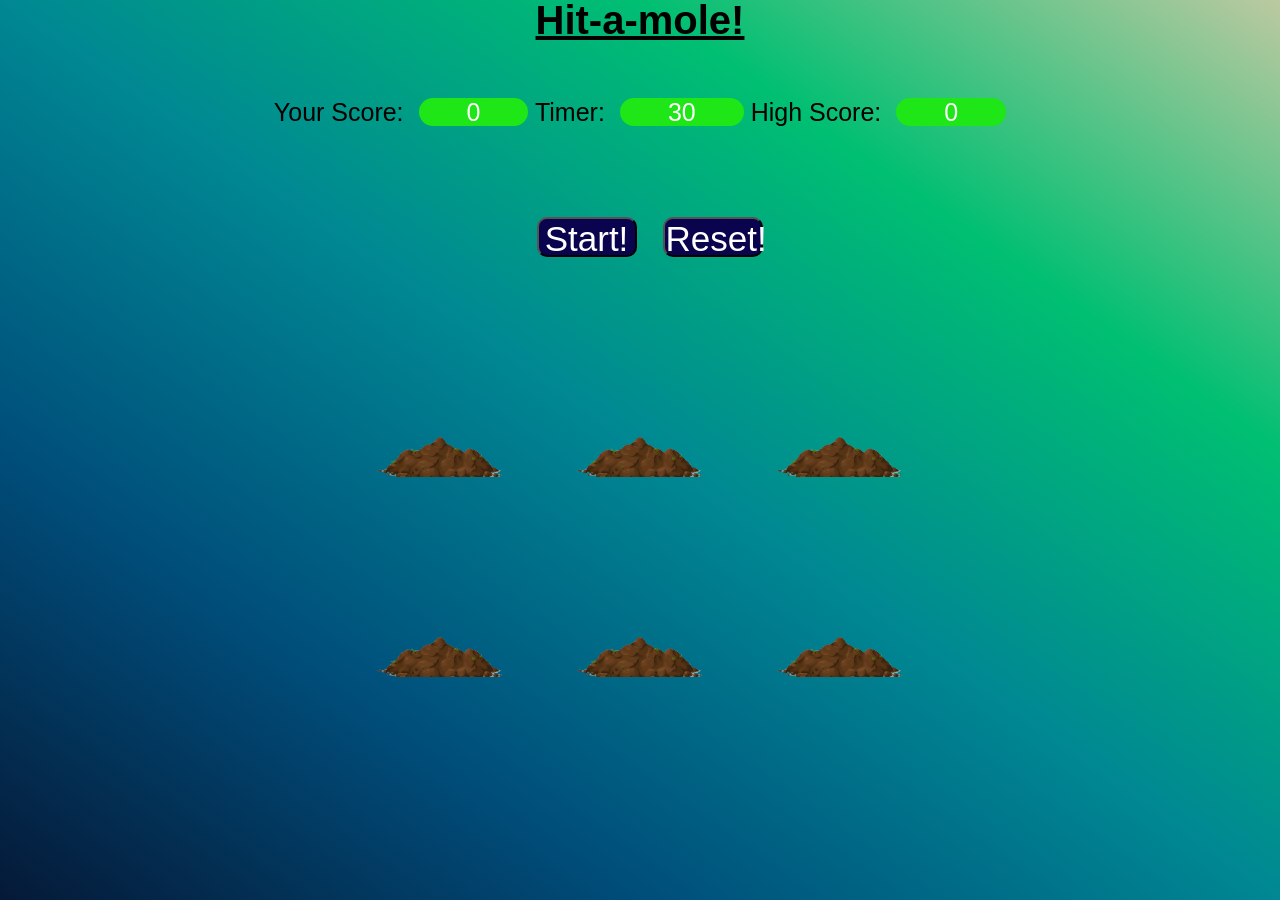
<file: index.html>
<!DOCTYPE html>
<html lang="en">

<head>
    <meta charset="UTF-8">
    <meta name="viewport" content="width=device-width, initial-scale=1.0">
    <meta http-equiv="X-UA-Compatible" content="ie=edge">
    <link rel="stylesheet" href="hole.css">
    <title>Hit a Mole!</title>
</head>

<body>
    <center>
          <h1 style="text-align: center;"><u>Hit-a-mole!</u></h1><br><br>
    Your Score:<span class="score">0</span>
    Timer:<span id="time-left" class="score">30</span>
    High Score:<span id="highScore" class="score">0</span><br>
    <button onClick="startGame()" >Start!</button>
    <button onclick="reset()"> Reset!</button>

    <div class="game">
        <div class="hole hole1">
            <div class="mole"></div>
        </div>

        <div class="hole hole2">
            <div class="mole"></div>
        </div>

        <div class="hole hole3">
            <div class="mole"></div>
        </div>

        <div class="hole hole4">
            <div class="mole"></div>
        </div>

        <div class="hole hole5">
            <div class="mole"></div>
        </div>

        <div class="hole hole6">
            <div class="mole"></div>
        </div>

    </div>
    <script src="hole.js"></script>
</body>
</center>

</html>
</file>
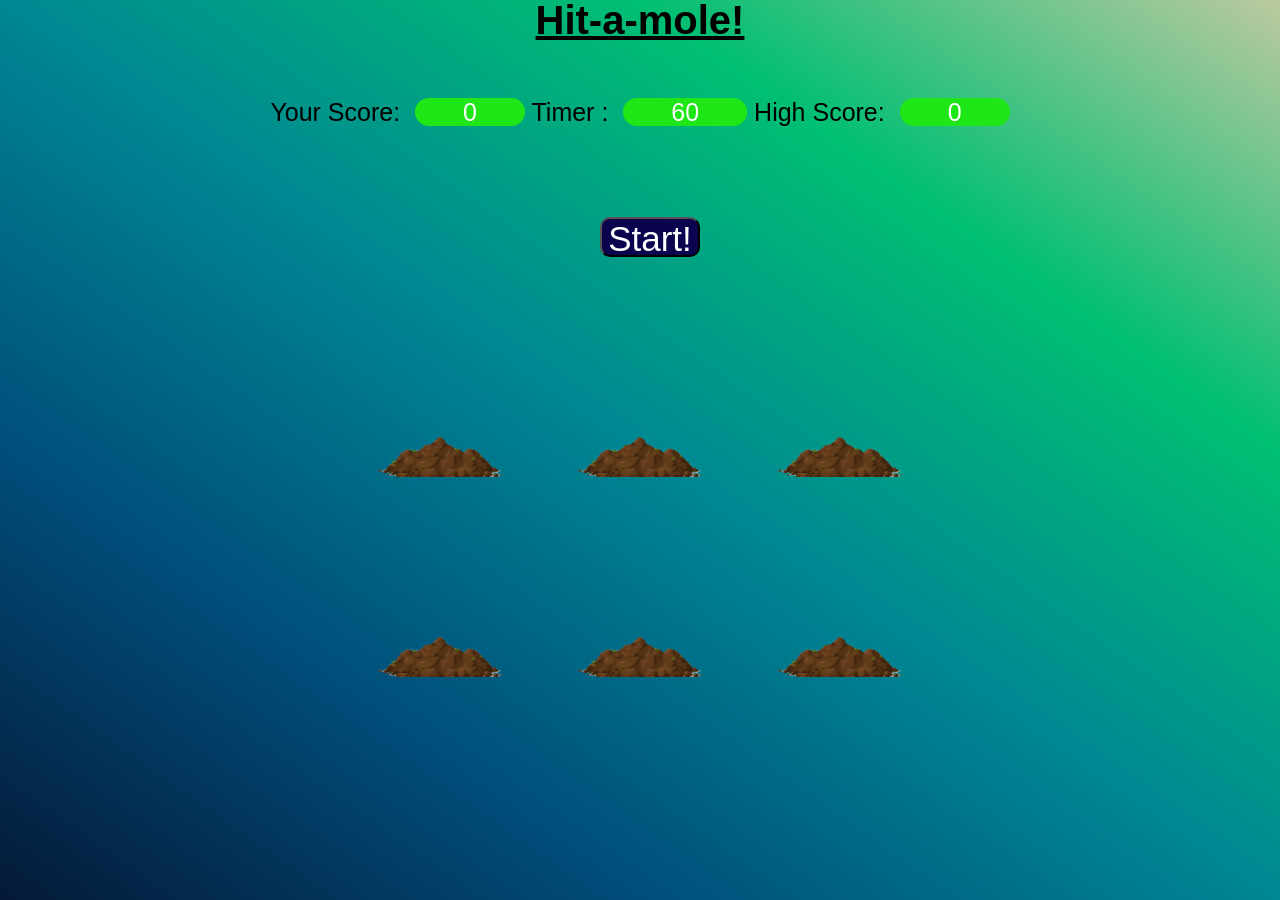
<file: hole.html>
<!DOCTYPE html>
<html lang="en">

<head>
    <meta charset="UTF-8">
    <meta name="viewport" content="width=device-width, initial-scale=1.0">
    <meta http-equiv="X-UA-Compatible" content="ie=edge">
    <link rel="stylesheet" href="hole.css">
    <title>Hit a Mole!</title>
</head>

<body>
    <center>
          <h1 style="text-align: center;"><u>Hit-a-mole!</u></h1><br><br>
    Your Score:<span class="score">0</span>
    Timer :<span id="time-left" class="score">60</span>
    High Score:<span id="highScore" class="score">0</span><br>
    <button onClick="startGame()">Start!</button>

    <div class="game">
        <div class="hole hole1">
            <div class="mole"></div>
        </div>

        <div class="hole hole2">
            <div class="mole"></div>
        </div>

        <div class="hole hole3">
            <div class="mole"></div>
        </div>

        <div class="hole hole4">
            <div class="mole"></div>
        </div>

        <div class="hole hole5">
            <div class="mole"></div>
        </div>

        <div class="hole hole6">
            <div class="mole"></div>
        </div>

    </div>
    <script src="hole.js"></script>
</body>
</center>

</html>
</file>
<file: hole.css>
*{
    margin: 0;
    padding: 0;
    box-sizing: border-box;
}


html {
    background-image: linear-gradient(to right top, #051937, #004d7a, #008793, #00bf72, #bcc9a0);
    background-position: center; background-attachment: fixed; background-size: 100% 100%;
    
    height: 100px;
    font-size: 25px;
    /*background: #4810ca;*/
    font-family: sans-serif;
    background-attachment: fixed;
    background-size: 100% 100%;
    
}

body {
    overflow: hidden;
    height: 100%;
    font-family: sans-serif;
    font-size: 25px;
    text-align: center;
    background-attachment: fixed;
    background-size: 100% 100%;
}

h1 {
    text-align: center;
    font-size: 40px;
    line-height: 1;
    margin-bottom: 0;
}

.score {
    background:rgb(30, 230, 23);
    padding: 0 48px;
    line-height: 1;
    border-radius: 16px;
    color: #fff;
    margin-left: 15px;
}

.game {
    overflow-x:hidden;
    width: 600px;
    height: 400px;
    display:flex;
    flex-wrap:wrap;
    margin: 20px;
    
}

.hole{
    flex: 1 0 33.33%;
    overflow: hidden;
    position: relative;
}

.hole:after{
    display:block;
    background: url(dirt1.png) bottom center no-repeat;
    background-size:contain;
    content: '';
    width: 100%;
    height: 90px;
    position: absolute;
    z-index: 2;
    bottom: -30px;
}

.mole {
    background: url('mole1.gif') bottom center no-repeat;
    background-size: 80%;
    position: absolute;
    top: 100%;
    width: 100%;
    height: 100%;
    transition: all 0.4s;
}

.hole.up .mole{
    top:0;
}

button{
    width:100px;
    font-size: 35px;
    height: 40px;
    color: #fff;
    background-color: rgb(10, 3, 77);
    border-radius: 10px;
    margin-left: 20px;
    margin-top: 90px;
}

@media (min-width: 667px) and (max-width: 1024px){
    
    h1 {
        display: none;
    }
    .score {
    background:blue;
    padding: 0 12px;
    line-height: 1;
    border-radius: 16px;
    color: #fff;
    font-size: 40px;
    margin-left: 20px;
}

    .hole.up .mole{
        top:17px;
    }
}

@media (max-width: 667px){

    .game {
        width:90%;
        height: 300px;
        display:flex;
        flex-wrap:wrap;
        margin: 20px;
    }

    .score{
        width:35px;
        font-size: 15px;
        height: 40px;
        color: #fff;
        background-color: blue;
        border-radius: 10px;
        margin-left: 10px;
        margin-top: 10px;
        padding: 5px;
        }

        button{
            margin: 10px 10px 10px 10px;
            height: 40px;
            width: 75px;
            font-size: 15px;
        }

    .hole:after{
        display:block;
        background: url(dirt1.png) bottom center no-repeat;
        background-size:contain;
        content: '';
        max-width: 70%;
        height: 60px;
        position: absolute;
        z-index: 2;
        bottom: -30px;
    }

    .mole {
        background: url('mole1.gif') bottom center no-repeat;
        background-size: 60%;
        position: absolute;
        top: 100%;
        max-width: 70%;
        height: 70%;
        transition: all 0.4s;
    }

    .hole.up .mole{
        top:50px;
    }
}
</file>
